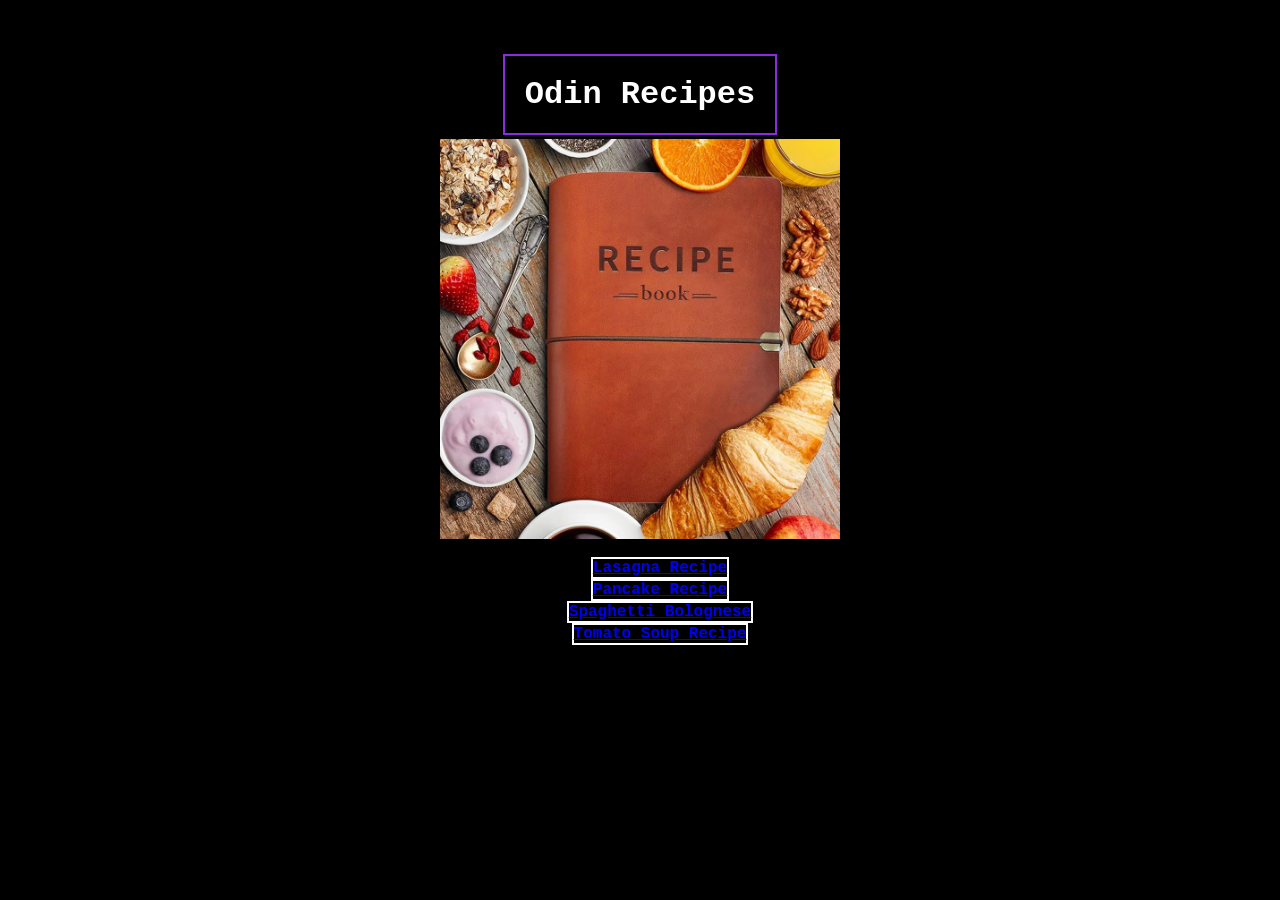
<file: index.html>
<!-- index.html-->

<!DOCTYPE html>
<html lang="en">

<head>
    <link rel="stylesheet" href="./css/style.css">
    <meta charset="UTF-8">
    <meta name="viewport" content="width=device-width, initial-scale=1.0">
    <title>odin-recipes</title>
</head>
<body>
    <h1>Odin Recipes</h1>
    <img src="./img/recipe-book.jpg"><br>
    <ul>
        <li><a href="recipes/lasagna.html"><strong>Lasagna Recipe</strong></a></li>
        <li><a href="recipes/pancakes.html"><strong>Pancake Recipe</strong></a></li>
        <li><a href="recipes/spaghetti-bolognese.html"><strong>Spaghetti Bolognese</strong></a></li>
        <li><a href="recipes/tomato-soup.html"><strong>Tomato Soup Recipe</strong></a></li>
    </ul>
</body>
</html>
</file>
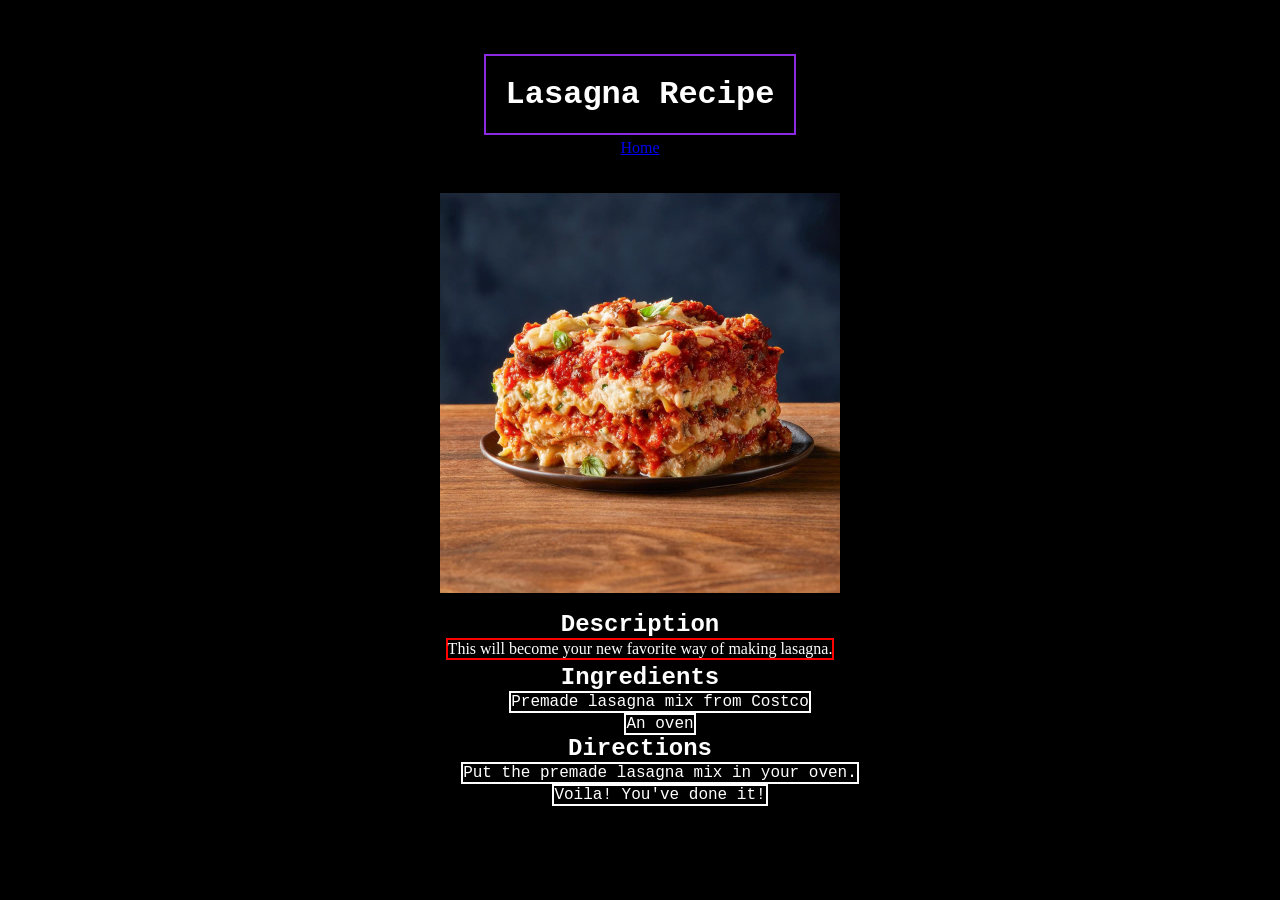
<file: recipes/lasagna.html>
<!DOCTYPE html>
<html lang="en">
<head>
    <link rel="stylesheet" href="../css/style.css">
    <meta charset="UTF-8">
    <meta name="viewport" content="width=device-width, initial-scale=1.0">
    <title>lasagna</title>
</head>
<body>
    <h1>Lasagna Recipe</h1>
    <a href="../index.html">Home</a><br><br>
    <img src="../img/lasagna.jpg" alt="A hot, fresh plate of lasagna" width="auto" height="500px"><br>

    <h2>Description</h2>
    <p>This will become your new favorite way of making lasagna.</p>

    <h3>Ingredients</h3>
    <ul><li>Premade lasagna mix from Costco</li><li>An oven</li></ul>
    
    <h3>Directions</h3>
    <ol><li>Put the premade lasagna mix in your oven.</li><li>Voila! You've done it!</li></ol>

</body>
</html>
</file>
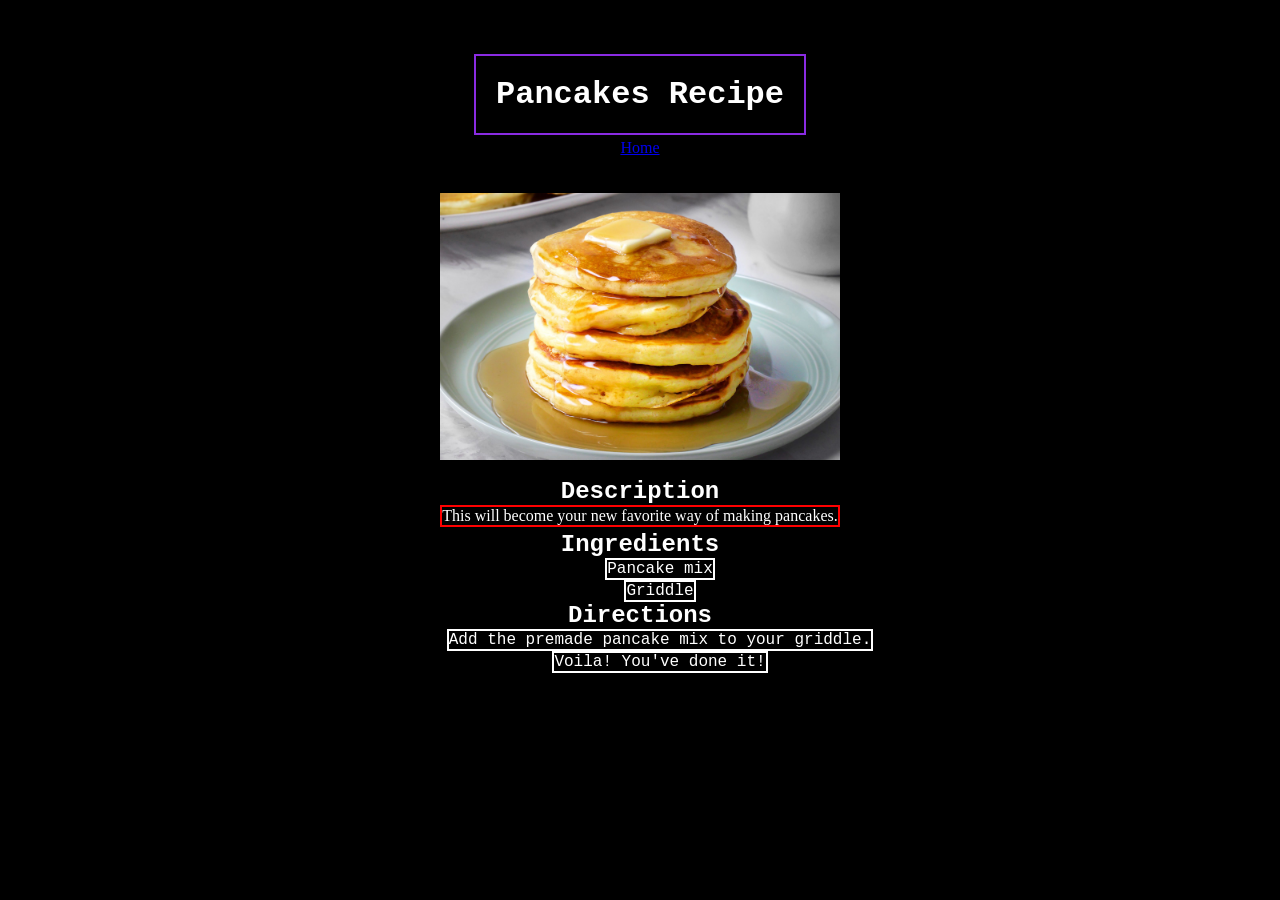
<file: recipes/pancakes.html>
<!DOCTYPE html>
<html lang="en">
<head>
    <link rel="stylesheet" href="../css/style.css">
    <meta charset="UTF-8">
    <meta name="viewport" content="width=device-width, initial-scale=1.0">
    <title>pancakes</title>
</head>
<body>
    <h1>Pancakes Recipe</h1>
    <a href="../index.html">Home</a><br><br>
    <img src="../img/pancakes.jpg" alt="A hot, fresh plate of pancakes." width="auto" height="500px"><br>

    <h2>Description</h2>
    <p>This will become your new favorite way of making pancakes.</p>
    
    <h3>Ingredients</h3>
    <ul><li>Pancake mix</li><li>Griddle</li></ul>

    <h3>Directions</h3>
    <ol><li>Add the premade pancake mix to your griddle.</li><li>Voila! You've done it!</li></ol>

</body>
</html>
</file>
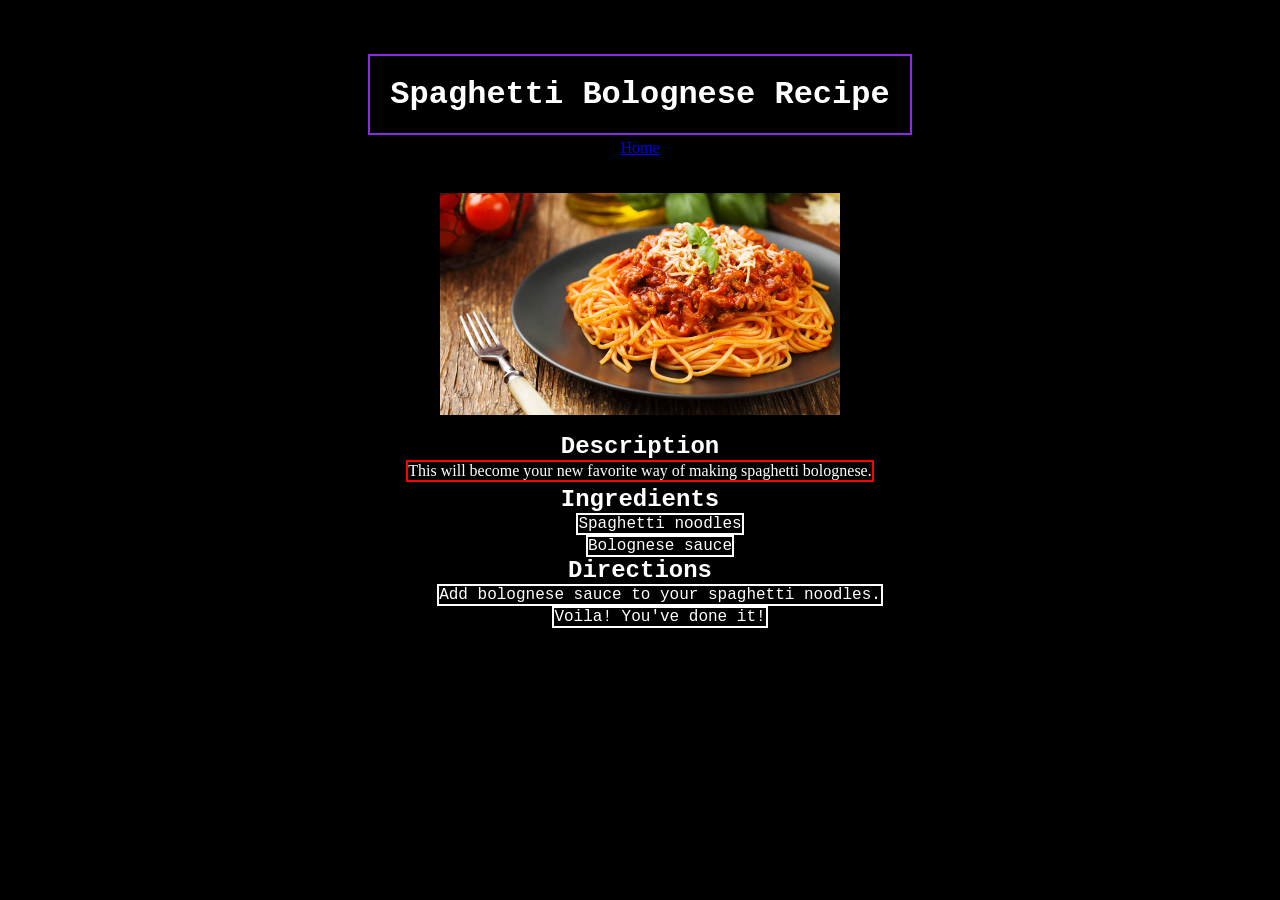
<file: recipes/spaghetti-bolognese.html>
<!DOCTYPE html>
<html lang="en">
<head>
    <link rel="stylesheet" href="../css/style.css">
    <meta charset="UTF-8">
    <meta name="viewport" content="width=device-width, initial-scale=1.0">
    <title>spaghetti-bolognese</title>
</head>
<body>
    <h1>Spaghetti Bolognese Recipe</h1>
    <a href="../index.html">Home</a><br><br>
    <img src="../img/spaghetti-bolognese.jpg" alt="A steaming, delicious plate of spaghetti bolognese." width="auto" height="500px"><br>

    <h2>Description</h2>
    <p>This will become your new favorite way of making spaghetti bolognese.</p>
 
    <h3>Ingredients</h3>
    <ul><li>Spaghetti noodles</li><li>Bolognese sauce</li></ul>

    <h3>Directions</h3>
    <ol><li>Add bolognese sauce to your spaghetti noodles.</li><li>Voila! You've done it!</li></ol>

</body>
</html>
</file>
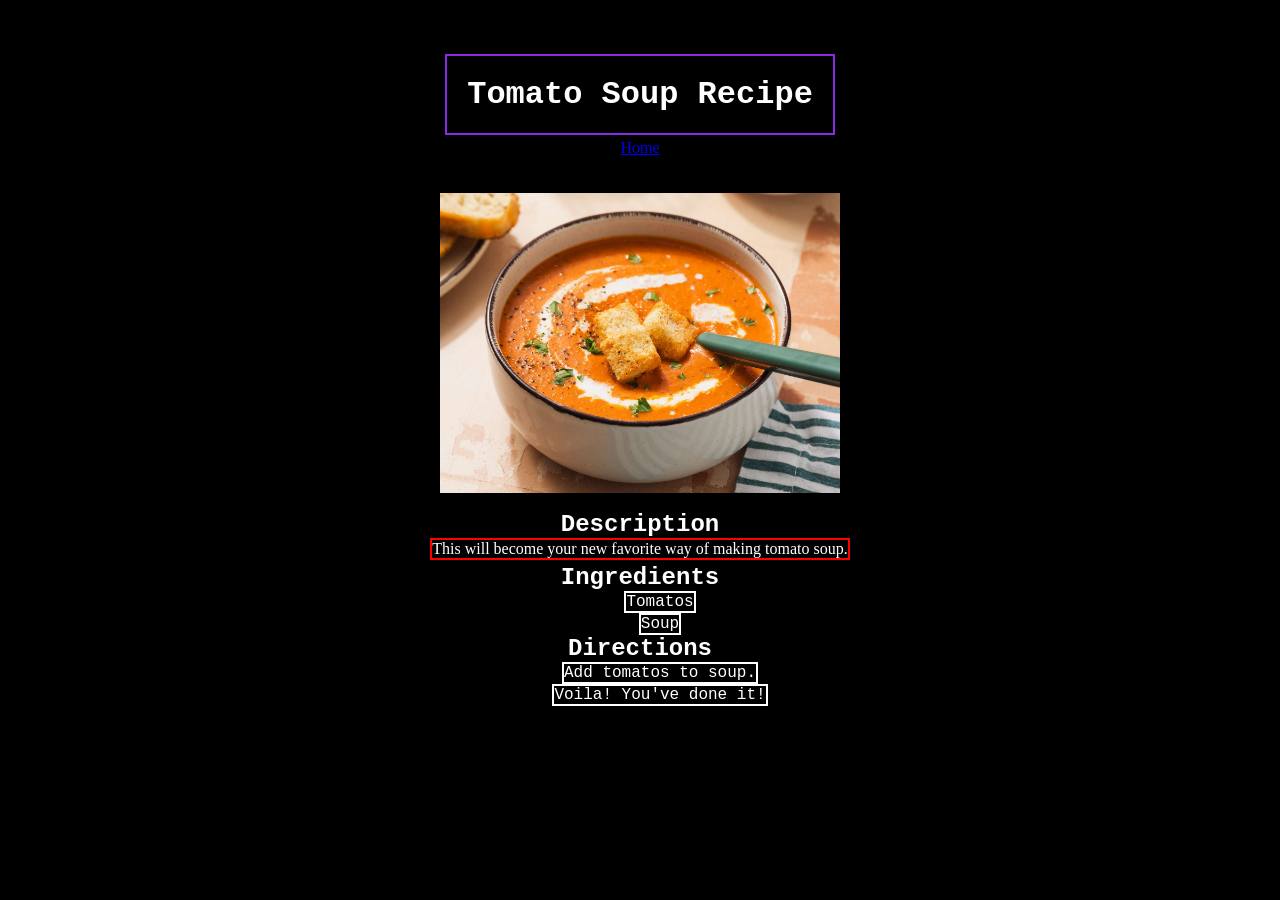
<file: recipes/tomato-soup.html>
<!DOCTYPE html>

<html lang="en">

<head>
    <link rel="stylesheet" href="../css/style.css">
    <meta charset="UTF-8">
    <meta name="viewport" content="width=device-width, initial-scale=1.0">
    <title>tomato-soup</title>
</head>

<body>
    <h1>Tomato Soup Recipe</h1>
    <a href="../index.html">Home</a><br><br>
    <img src="../img/tomato-soup.jpg" alt="A hot, fresh bowl of tomato soup." width="auto" height="500px"><br>
    
    <h2>Description</h2>
    <p>This will become your new favorite way of making tomato soup.</p>

    <h3>Ingredients</h3>
    <ul><li>Tomatos</li><li>Soup</li></ul>

    <h3>Directions</h3>
    <ol><li>Add tomatos to soup.</li><li>Voila! You've done it!</li></ol>

</body>
</html>
</file>
<file: css/style.css>
/* style.css */


*  {margin:auto;
    display: block;
    box-sizing: auto;
    text-align:center;}

h1 {Color:white;
    font-family: 'Courier New', Courier, monospace;
    font-size:xx-large;
    border: 2px solid blueviolet;
    padding: 20px;
    margin-bottom: 4px;
    box-sizing:auto;
    width:fit-content;
    font-weight: bold;}

h2 {Color:white;
    font-family: 'Courier New', Courier, monospace;
    font-size:x-large;
    font-weight: bold}

h3 {Color:white;
    font-family: 'Courier New', Courier, monospace;
    font-size:x-large;
    font-weight: bold}

* {background-color: black}

ul {font-size: large;}

ol {font-size: large;}

li {font-size: medium;
    color:white;
    border: 2px solid white;
    width:fit-content;
    font-family: 'Courier New', Courier, monospace}

p {color:white;
    font-size: medium;
    border: 2px solid red;
    width:fit-content;
    margin-bottom: 4px;}

img {height: auto;
    width: 400px;}
</file>
